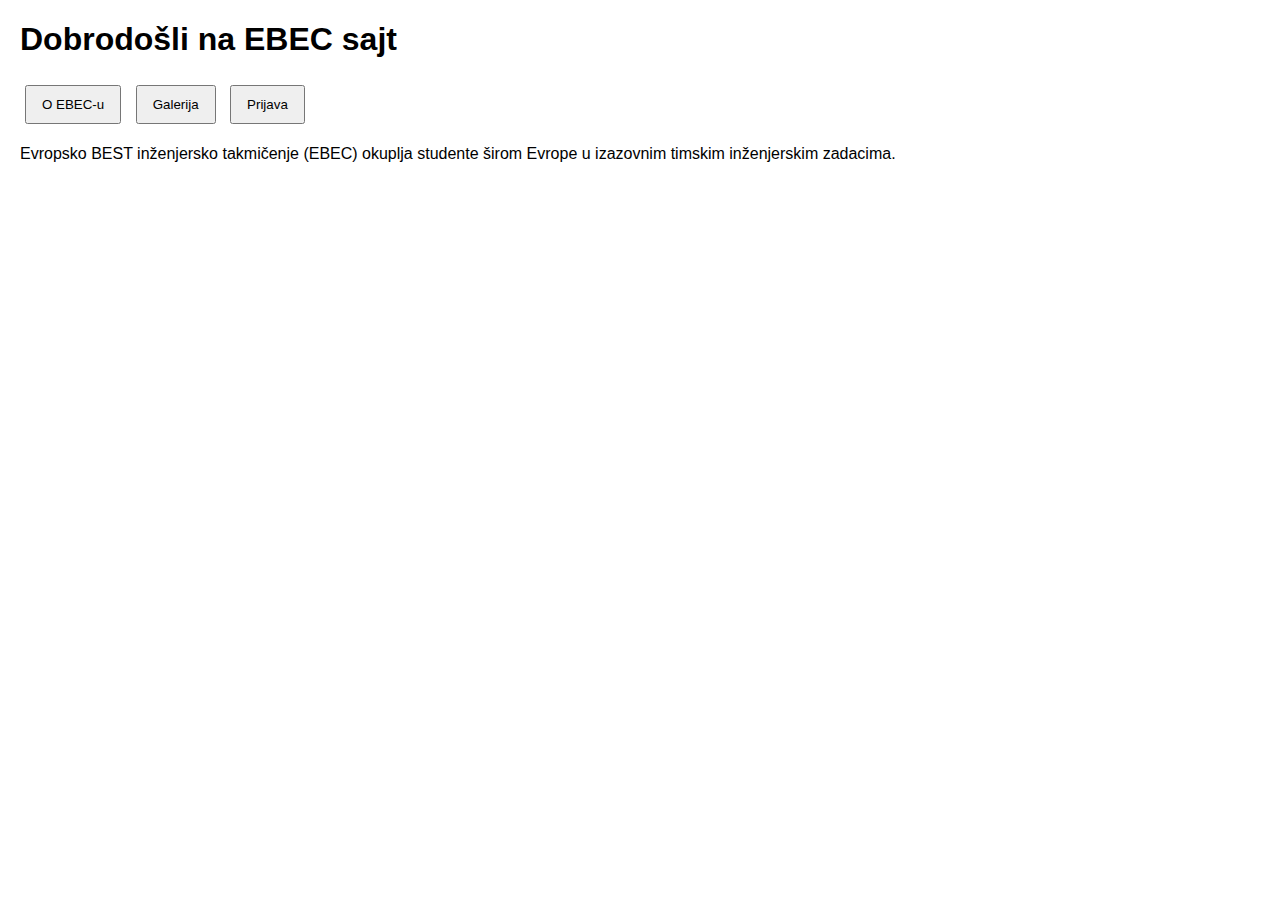
<file: index.html>
<!DOCTYPE html>
<html lang="sr">
<head>
  <meta charset="UTF-8">
  <title>EBEC - Početna</title>
  <link rel="stylesheet" href="style.css">
  <script src="script.js" defer></script>
</head>
<body>
  <header>
    <h1>Dobrodošli na EBEC sajt</h1>
    <nav>
      <button onclick="window.open('o-ebecu.html','_blank')">O EBEC-u</button>
      <button onclick="window.open('galerija.html', '_blank')">Galerija</button>
      <button onclick="window.open('prijava.html', '_blank')">Prijava</button>
    </nav>
  </header>
  <main>
    <p>Evropsko BEST inženjersko takmičenje (EBEC) okuplja studente širom Evrope u izazovnim timskim inženjerskim zadacima.</p>
  </main>
</body>
</html>
</file>
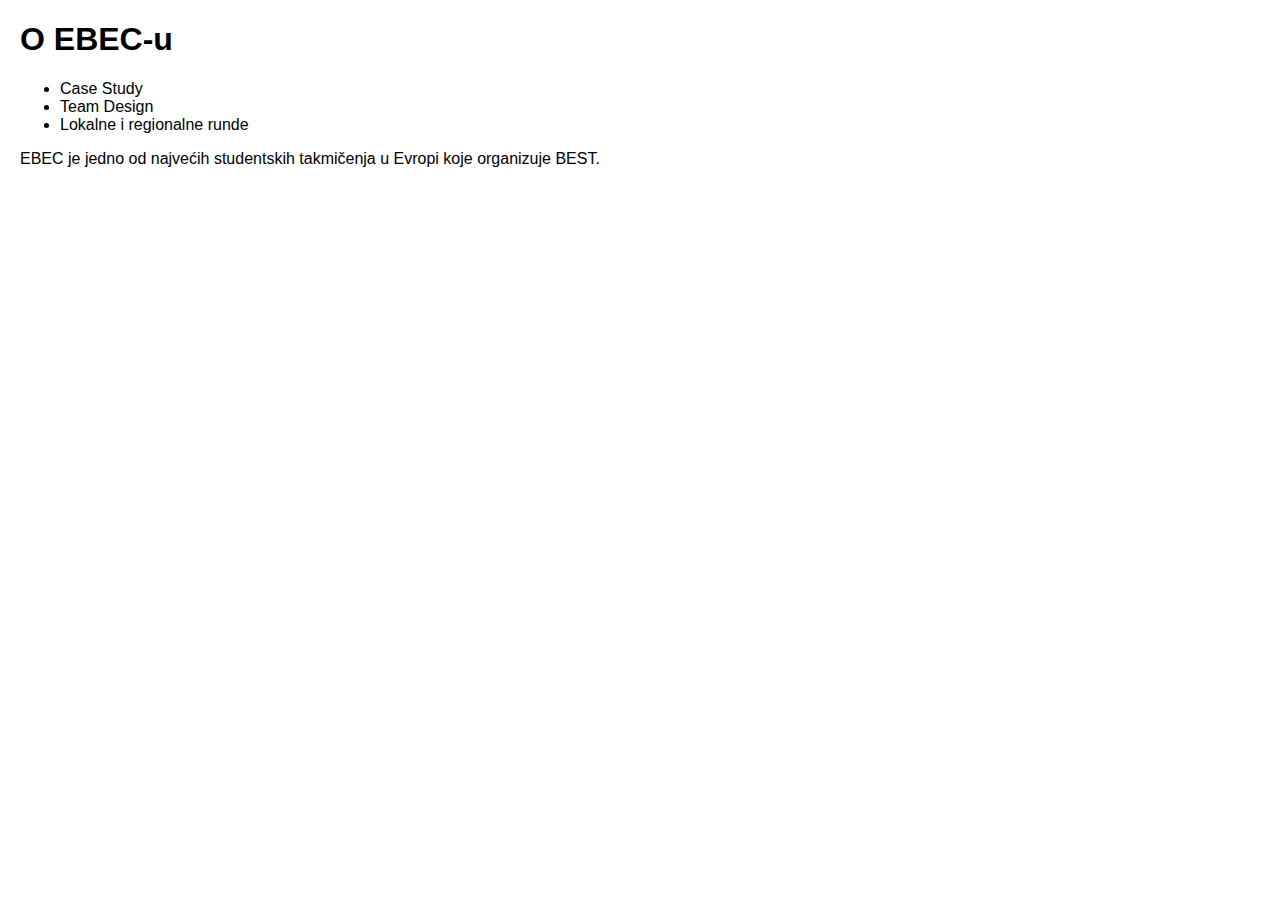
<file: o-ebecu.html>
<!DOCTYPE html>
<html lang="sr">
<head>
  <meta charset="UTF-8">
  <title>O EBEC-u</title>
  <link rel="stylesheet" href="style.css">
</head>
<body>
  <h1>O EBEC-u</h1>
  <ul>
    <li>Case Study</li>
    <li>Team Design</li>
    <li>Lokalne i regionalne runde</li>
  </ul>
  <p>EBEC je jedno od najvećih studentskih takmičenja u Evropi koje organizuje BEST.</p>
</body>
</html>
</file>
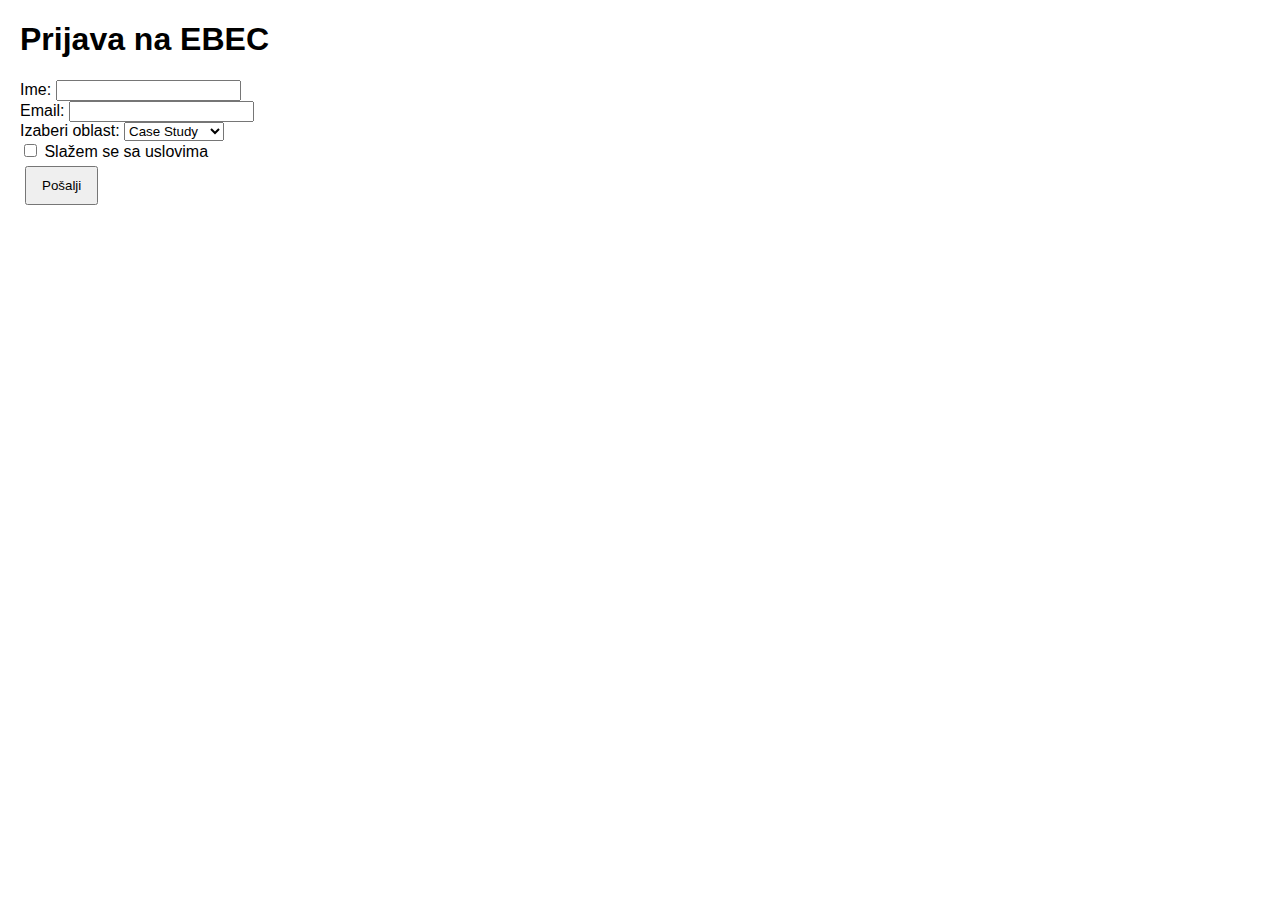
<file: prijava.html>
<!DOCTYPE html>
<html lang="sr">
<head>
  <meta charset="UTF-8">
  <title>Prijava</title>
  <link rel="stylesheet" href="style.css">
  <script src="script.js" defer></script>
</head>
<body>
  <h1>Prijava na EBEC</h1>
  <form id="prijava-forma">
    <label>Ime: <input type="text" name="ime" required></label><br>
    <label>Email: <input type="email" name="email" required></label><br>
    <label>Izaberi oblast:
      <select name="oblast">
        <option>Case Study</option>
        <option>Team Design</option>
      </select>
    </label><br>
    <label><input type="checkbox" required> Slažem se sa uslovima</label><br>
    <button type="submit">Pošalji</button>
  </form>
  <div id="uspeh" style="display:none;">Uspešno ste se prijavili!</div>
</body>
</html>
</file>
<file: style.css>
body { font-family: Arial, sans-serif; margin: 20px; }
button { margin: 5px; padding: 10px 15px; cursor: pointer; }
.gallery img { width: 150px; margin: 10px; cursor: pointer; }
.modal { display: none; position: fixed; top: 0; left: 0; width: 100%; height: 100%; background: rgba(0,0,0,0.8); justify-content: center; align-items: center; }
#modal-img { background: white; padding: 10px; }
</file>
